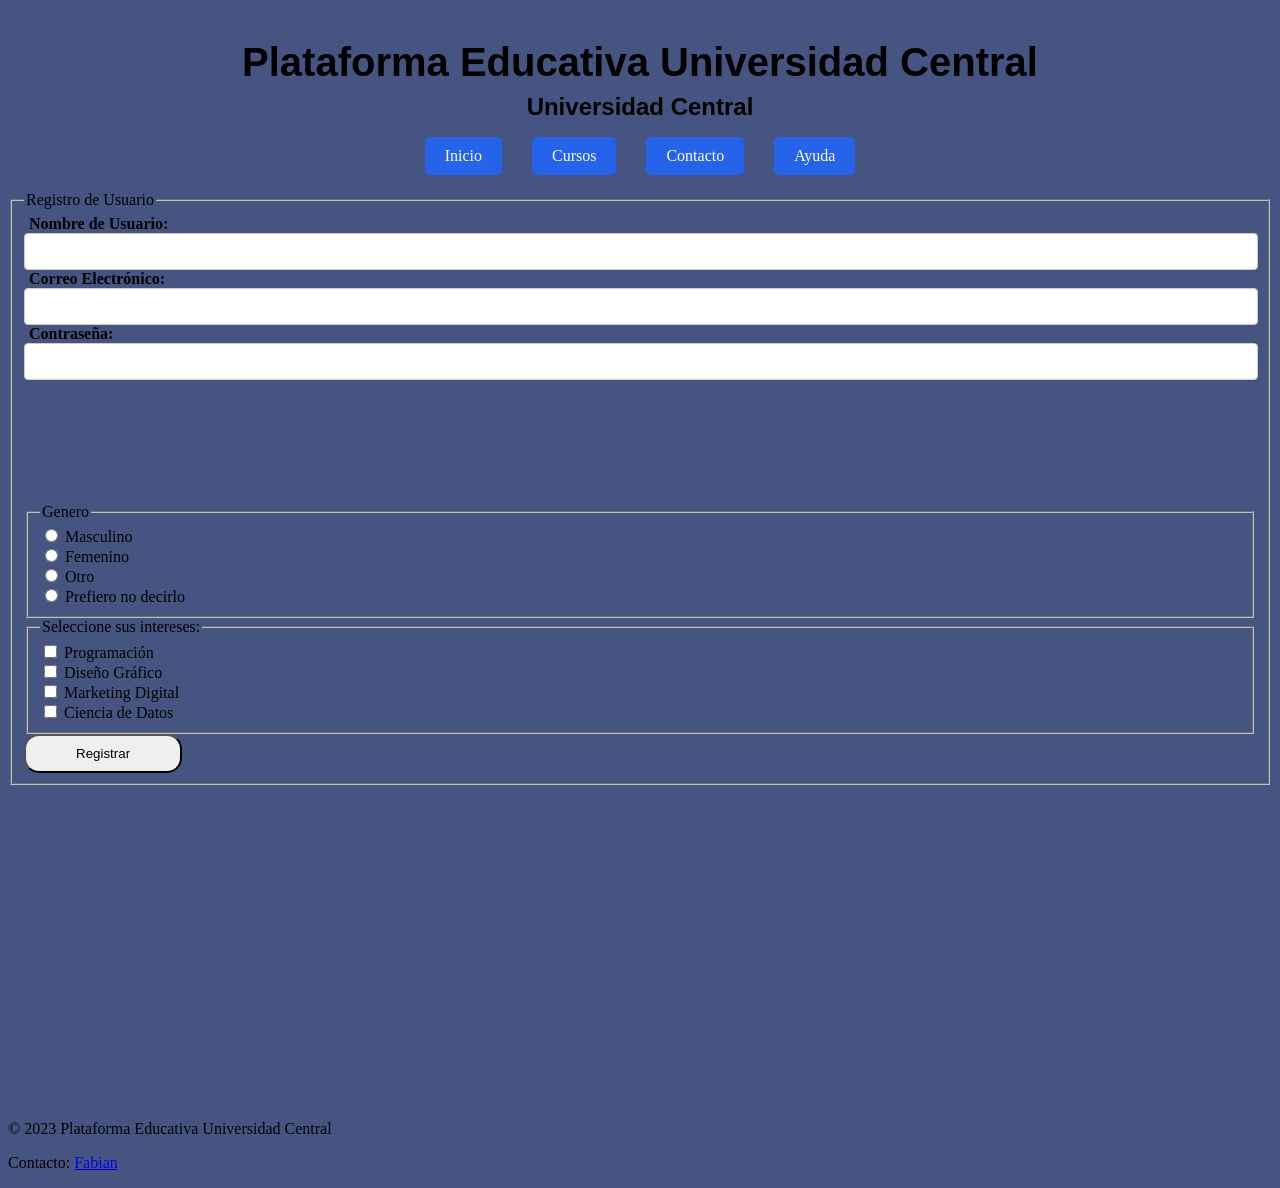
<file: Lab02/LAB03/index.html>
<!DOCTYPE html>
<html lang="en">

<head>
  <meta charset="UTF-8">
  <meta name="viewport" content="width=device-width, initial-scale=1.0">
  <title>LAB-03</title>
  <link rel="stylesheet" href="estilos.css">
</head>

<body>

  <!-- encabezado de cuerpo de la pagina-->
  <header>
    <h1 id="main-title" class="title">Plataforma Educativa Universidad Central</h1>
    <h2 class="title"> Universidad Central</h2>

    
  </header>

  <!-- menu -->
  <nav class="nav-menu">
    <ul class="nav-list">
       <li class="menu-item"><a href="index.html">Inicio</a></li>
        <li class="menu-item"><a href="cursos.html">Cursos</a></li>
        <li class="menu-item"><a href="contacto.html">Contacto</a></li>
        <li class="menu-item"><a href="ayuda.html">Ayuda</a></li>
    </ul>
  </nav>

  <main>
    <section>
      <form action="#" method="post">
        <fieldset>
          <legend>Registro de Usuario</legend>

          <div class="form-group">
            <label for="username">Nombre de Usuario:</label>
            <input class="form-input" type="text" id="username" name="username" required>

            <label for="email">Correo Electrónico:</label>
            <input class="form-input" type="email" id="email" name="email" required>

            <label for="password">Contraseña:</label>
            <input class="form-input" type="password" id="password" name="password" required>
          </div>



          <fieldset>
            <legend>Genero</legend>
            <div>
              <div>
                <input type="radio" value="m" name="genero" id="g-m">
                <label for="g-m">Masculino</label>
              </div>
              <div>
                <input type="radio" value="f" name="genero" id="g-f">
                <label for="g-f">Femenino</label>
              </div>
              <div>
                <input type="radio" value="o" name="genero" id="g-o">
                <label for="g-o">Otro</label>
              </div>
              <div>
                <input type="radio" value="n" name="genero" id="g-n">
                <label for="g-n">Prefiero no decirlo</label>
              </div>
            </div>
          </fieldset>

          <fieldset>
            <legend>Seleccione sus intereses:</legend>
            <div>
              <div>
                <input type="checkbox" name="intereses" id="interes1" value="programacion">
                <label for="interes1">Programación</label>
              </div>
              <div>
                <input type="checkbox" name="intereses" id="interes2" value="diseño">
                <label for="interes2">Diseño Gráfico</label>
              </div>
              <div>
                <input type="checkbox" name="intereses" id="interes3" value="marketing">
                <label for="interes3">Marketing Digital</label>
              </div>
              <div>
                <input type="checkbox" name="intereses" id="interes4" value="ciencia">
                <label for="interes4">Ciencia de Datos</label>
              </div>
          </fieldset>

          <button class="submit-button" type="submit">Registrar</button>
        </fieldset>
      </form>
    </section>
    <section>
      <iframe width="560" height="315" src="https://www.youtube.com/embed/LXb3EKWsInQ?si=KRC7kR0cZzGenVSb&amp;start=61"
        title="Video Incrustado" frameborder="0"
        allow="accelerometer; autoplay; clipboard-write; encrypted-media; gyroscope; picture-in-picture; web-share"
        referrerpolicy="strict-origin-when-cross-origin" allowfullscreen></iframe>
    </section>
  </main>
  <footer>
    <p>&copy; 2023 Plataforma Educativa Universidad Central</p>
    <p>Contacto: <a href="mailto:fabian.chinchilla@uc.ac.cr">Fabian</p>
  </footer>
</body>

</html>
</file>
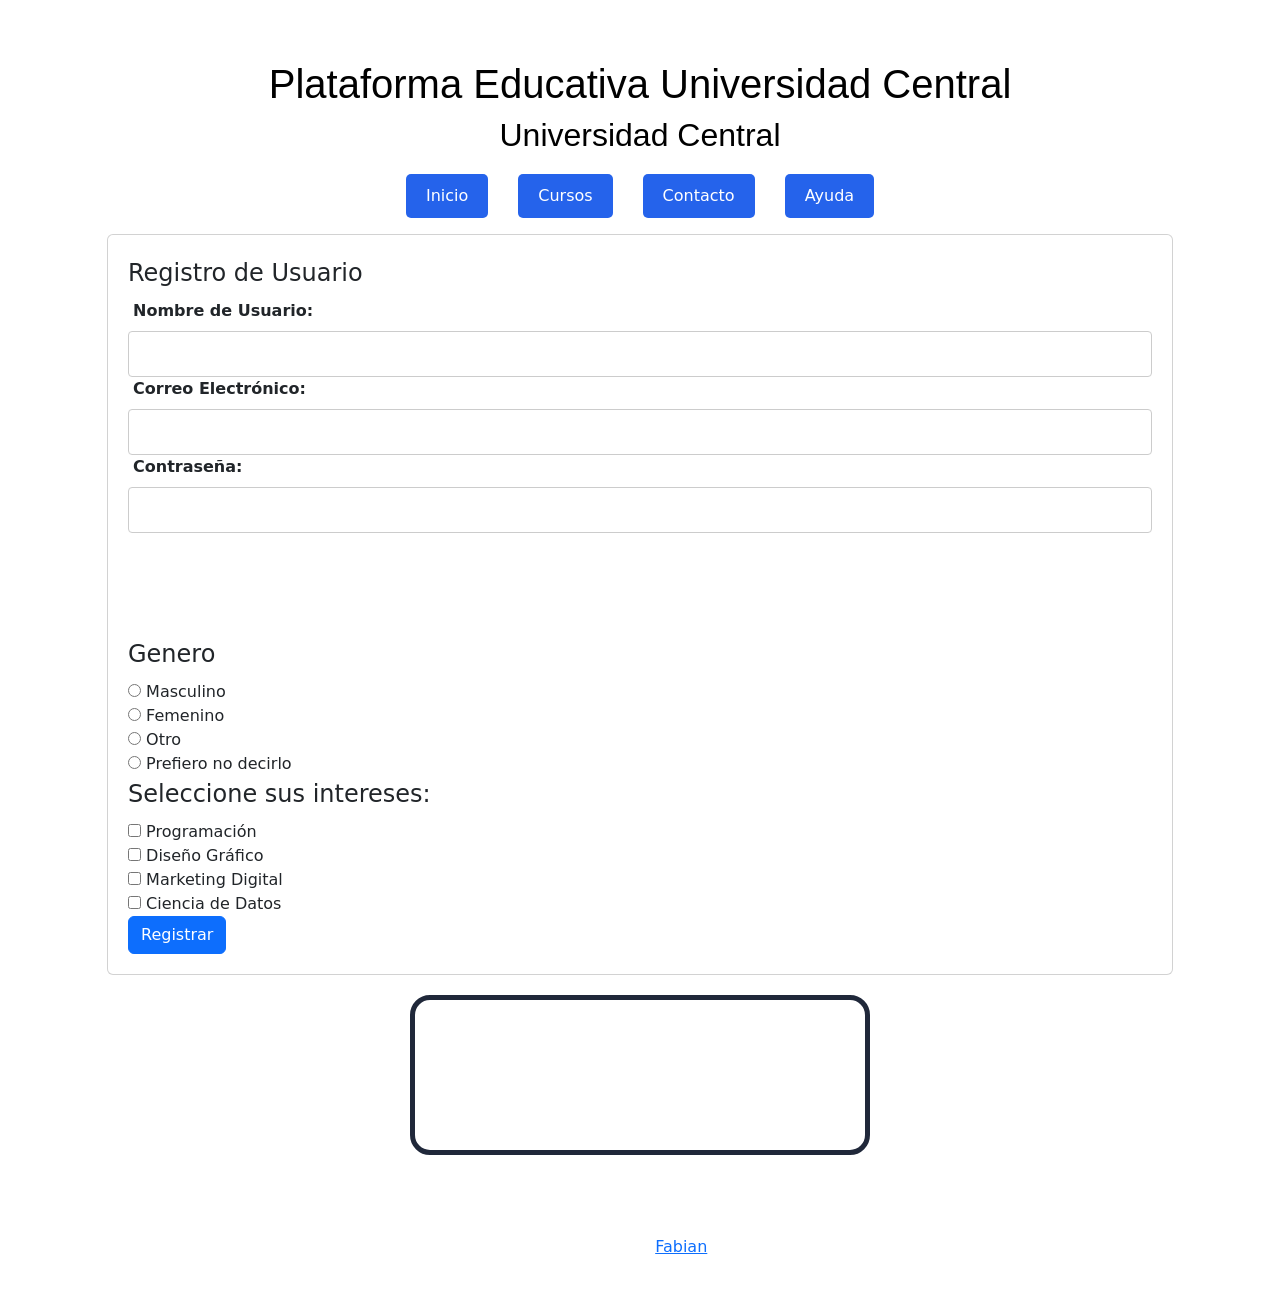
<file: LAB03/LAB03/index.html>
<!DOCTYPE html>
<html lang="en">

<head>
  <meta charset="UTF-8">
  <meta name="viewport" content="width=device-width, initial-scale=1.0">
  <title>LAB-03</title>
  <link rel="stylesheet" href="estilos.css">
  <link href="https://cdn.jsdelivr.net/npm/bootstrap@5.3.8/dist/css/bootstrap.min.css" rel="stylesheet" integrity="sha384-sRIl4kxILFvY47J16cr9ZwB07vP4J8+LH7qKQnuqkuIAvNWLzeN8tE5YBujZqJLB" crossorigin="anonymous">
</head>

<body>

  <!-- encabezado de cuerpo de la pagina-->
  <header>
    <h1 id="main-title" class="title">Plataforma Educativa Universidad Central</h1>
    <h2 class="title"> Universidad Central</h2>

    
  </header>

  <!-- menu -->
  <nav class="nav-menu">
    <ul class="nav-list">
       <li class="menu-item"><a href="index.html">Inicio</a></li>
        <li class="menu-item"><a href="cursos.html">Cursos</a></li>
        <li class="menu-item"><a href="contacto.html">Contacto</a></li>
        <li class="menu-item"><a href="ayuda.html">Ayuda</a></li>
    </ul>
  </nav>
</header>

  <main class ="container">

    
    <section class ="card" style="padding: 20px; margin-top: 400px; margin: auto 25px;">
      <form action="#" method="post">
        <fieldset>
          <legend>Registro de Usuario</legend>

          <div class="form-group">
            <label class="form-label" for="username">Nombre de Usuario:</label>
            <input class="form-input" type="text" id="username" name="username" required>

            <label class="form-label" for="email">Correo Electrónico:</label>
            <input class="form-input" type="email" id="email" name="email" required>

            <label class="form-label" for="password">Contraseña:</label>
            <input class="form-input" type="password" id="password" name="password" required>
          </div>



          <fieldset>
            <legend>Genero</legend>
            <div>
              <div>
                <input type="radio" value="m" name="genero" id="g-m">
                <label for="g-m">Masculino</label>
              </div>
              <div>
                <input type="radio" value="f" name="genero" id="g-f">
                <label for="g-f">Femenino</label>
              </div>
              <div>
                <input type="radio" value="o" name="genero" id="g-o">
                <label for="g-o">Otro</label>
              </div>
              <div>
                <input type="radio" value="n" name="genero" id="g-n">
                <label for="g-n">Prefiero no decirlo</label>
              </div>
            </div>
          </fieldset>

          <fieldset>
            <legend>Seleccione sus intereses:</legend>
            <div>
              <div>
                <input type="checkbox" name="intereses" id="interes1" value="programacion">
                <label for="interes1">Programación</label>
              </div>
              <div>
                <input type="checkbox" name="intereses" id="interes2" value="diseño">
                <label for="interes2">Diseño Gráfico</label>
              </div>
              <div>
                <input type="checkbox" name="intereses" id="interes3" value="marketing">
                <label for="interes3">Marketing Digital</label>
              </div>
              <div>
                <input type="checkbox" name="intereses" id="interes4" value="ciencia">
                <label for="interes4">Ciencia de Datos</label>
              </div>
          </fieldset>

          <button class="btn btn-primary" type="submit">Registrar</button>
        </fieldset>
      </form>
    </section>
    <section id="video-section">
      <iframe width="460" height="315" src="https://www.youtube.com/embed/YMtU2d7vO34?si=oTPbRhq2sCPZRVA_" title="YouTube video player" frameborder="0" allow="accelerometer; autoplay; clipboard-write; encrypted-media; gyroscope; picture-in-picture; web-share" referrerpolicy="strict-origin-when-cross-origin" allowfullscreen></iframe>
    </section>
  </main>
  <footer>
    <p>&copy; 2023 Plataforma Educativa Universidad Central</p>
    <p>Contacto: <a href="mailto:fabian.chinchilla@uc.ac.cr">Fabian</p>
  </footer>
</body>

</html>
</file>
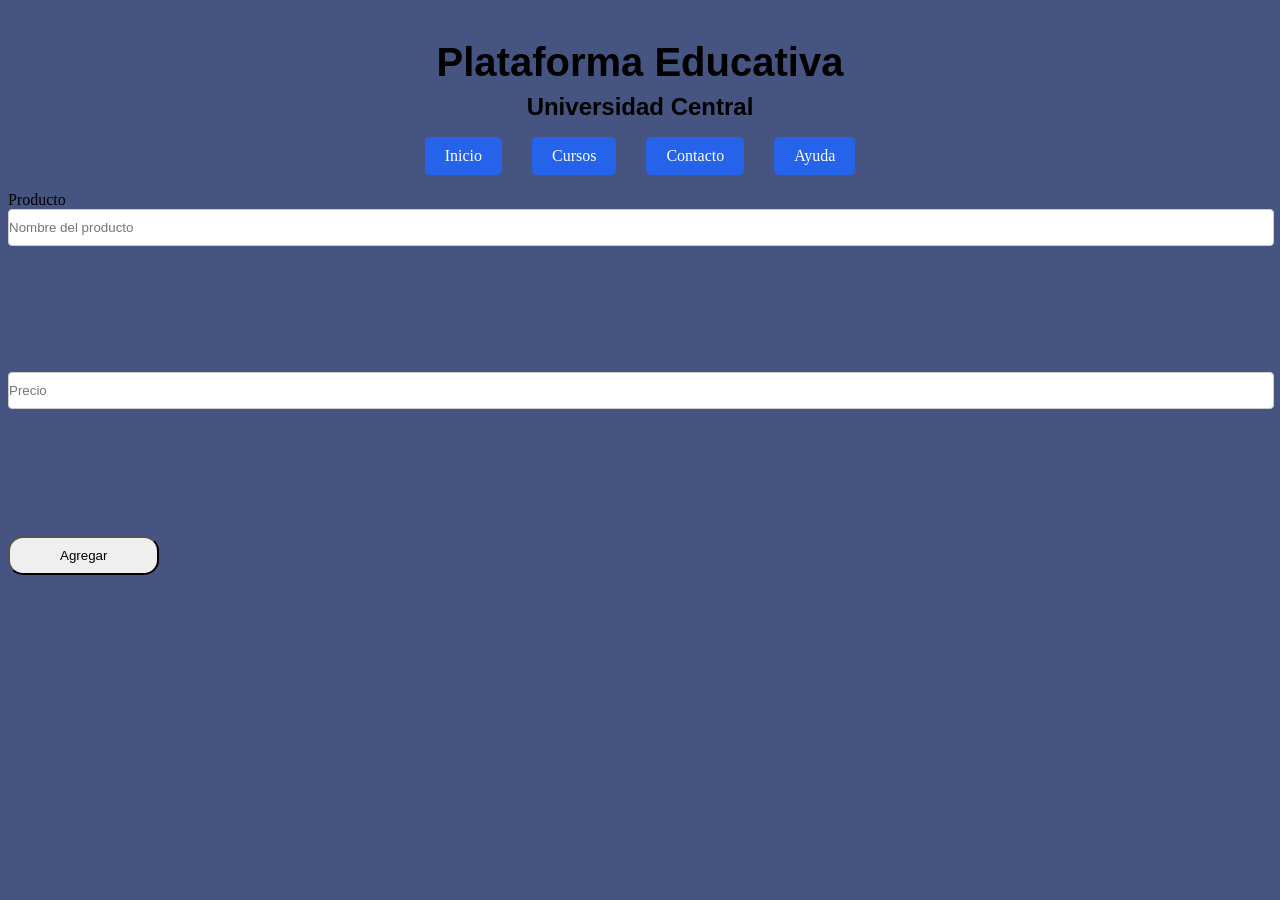
<file: Lab02/LAB03/cursos.html>
<!DOCTYPE html>
<html lang="en">
<head>
  <meta charset="UTF-8">
  <meta name="viewport" content="width=device-width, initial-scale=1.0">
  <title>Productos</title>
  <link rel="stylesheet" href="estilos.css">
</head>
<body>
    <header>
    <h1 id="main-title" class="title">Plataforma Educativa</h1>
    <h2 class="title">Universidad Central</h2>
    <!-- menu -->
    <nav class="nav-menu">
      <ul class="nav-list">
        <li class="menu-item"><a href="index.html">Inicio</a></li>
        <li class="menu-item"><a href="cursos.html">Cursos</a></li>
        <li class="menu-item"><a href="contacto.html">Contacto</a></li>
        <li class="menu-item"><a href="ayuda.html">Ayuda</a></li>
      </ul>
    </nav>
  </header>
 
  Producto
  <form action="">
    <div class="form-group">
      <input type="text" placeholder="Nombre del producto" class="form-input">
    </div>
 
    <div class="form-group">
      <input type="number" placeholder="Precio" class="form-input">
    </div>
 
    <button type="submit" class="submit-button">Agregar</button>
  </form>
</body>
</html>
</file>
<file: Lab02/LAB03/estilos.css>
body{
      background-color: rgba(18, 36, 95, 0.781);
      .form-group {
       padding-bottom: 10%;
    }
    .form-group label {
      display: block;
      margin-left: 5px;
      font-weight: bold;
    }
 
    .form-input {
      width: 100%;
      padding: 10px 0;
      border: 1px solid #ccc;
      border-radius: 4px;
    }
 
    .submit-button {
      padding: 10px 50px;
      border-radius: 15px;
      transition: background-color 0.3s ease;
    }
 
    .submit-button:hover {
      background-color: #2563eb;
      /* Un azul más oscuro al pasar el mouse */
    }
    .title {
      text-align: center;
      color: rgb(0, 0, 0);
      font-family: Arial, sans-serif;
      margin: 0;
    }
    #main-title {
      font-size: 2.5em;
      margin-top: 1em;
      margin-bottom: 0.2em;
    }
    nav ul {
     list-style-type: none;
      padding: 0;
      display: flex; /*alineacion horizontal*/
      justify-content: center;
    }
    nav ul li {
      margin: 0 15px;
      background-color: #2563eb;
      color: white;
      padding: 10px 20px ;
      border-radius: 5px;
    }
    nav ul li a {
      color: white;
      text-decoration: none;
    }
  }
</file>
<file: LAB03/LAB03/estilos.css>
body{
      background-color: rgba(18, 36, 95, 0.781);
      .form-group {
       padding-bottom: 10%;
    }
    .form-group label {
      display: block;
      margin-left: 5px;
      font-weight: bold;
    }
 
    .form-input {
      width: 100%;
      padding: 10px 0;
      border: 1px solid #ccc;
      border-radius: 4px;
    }
 
    .submit-button {
      padding: 10px 50px;
      border-radius: 15px;
      transition: background-color 0.3s ease;
    }
 
    .submit-button:hover {
      background-color: #2563eb;
      /* Un azul más oscuro al pasar el mouse */
    }
    .title {
      text-align: center;
      color: rgb(0, 0, 0);
      font-family: Arial, sans-serif;
      margin: 0;
    }
    #main-title {
      font-size: 2.5em;
      margin-top: 1em;
      margin-bottom: 0.2em;
    }
    nav ul {
     list-style-type: none;
      padding: 0;
      display: flex; /*alineacion horizontal*/
      justify-content: center;
    }
    nav ul li {
      margin: 0 15px;
      background-color: #2563eb;
      color: white;
      padding: 10px 20px ;
      border-radius: 5px;
    }
    nav ul li a {
      color: white;
      text-decoration: none;
    }
    #video-section {
      display: flex;
      justify-content: center;
      margin: 20px 0;
  }
  section iframe {
      max-width: 100%;
      width: 600;
      height: auto;
      border-radius: 20px;
      border: #20283a 5px solid;
  }
 footer, header {
      text-align: center;
      padding: 20px;
      background-color: #ffffff;
      color: white;
 }     
}
</file>
